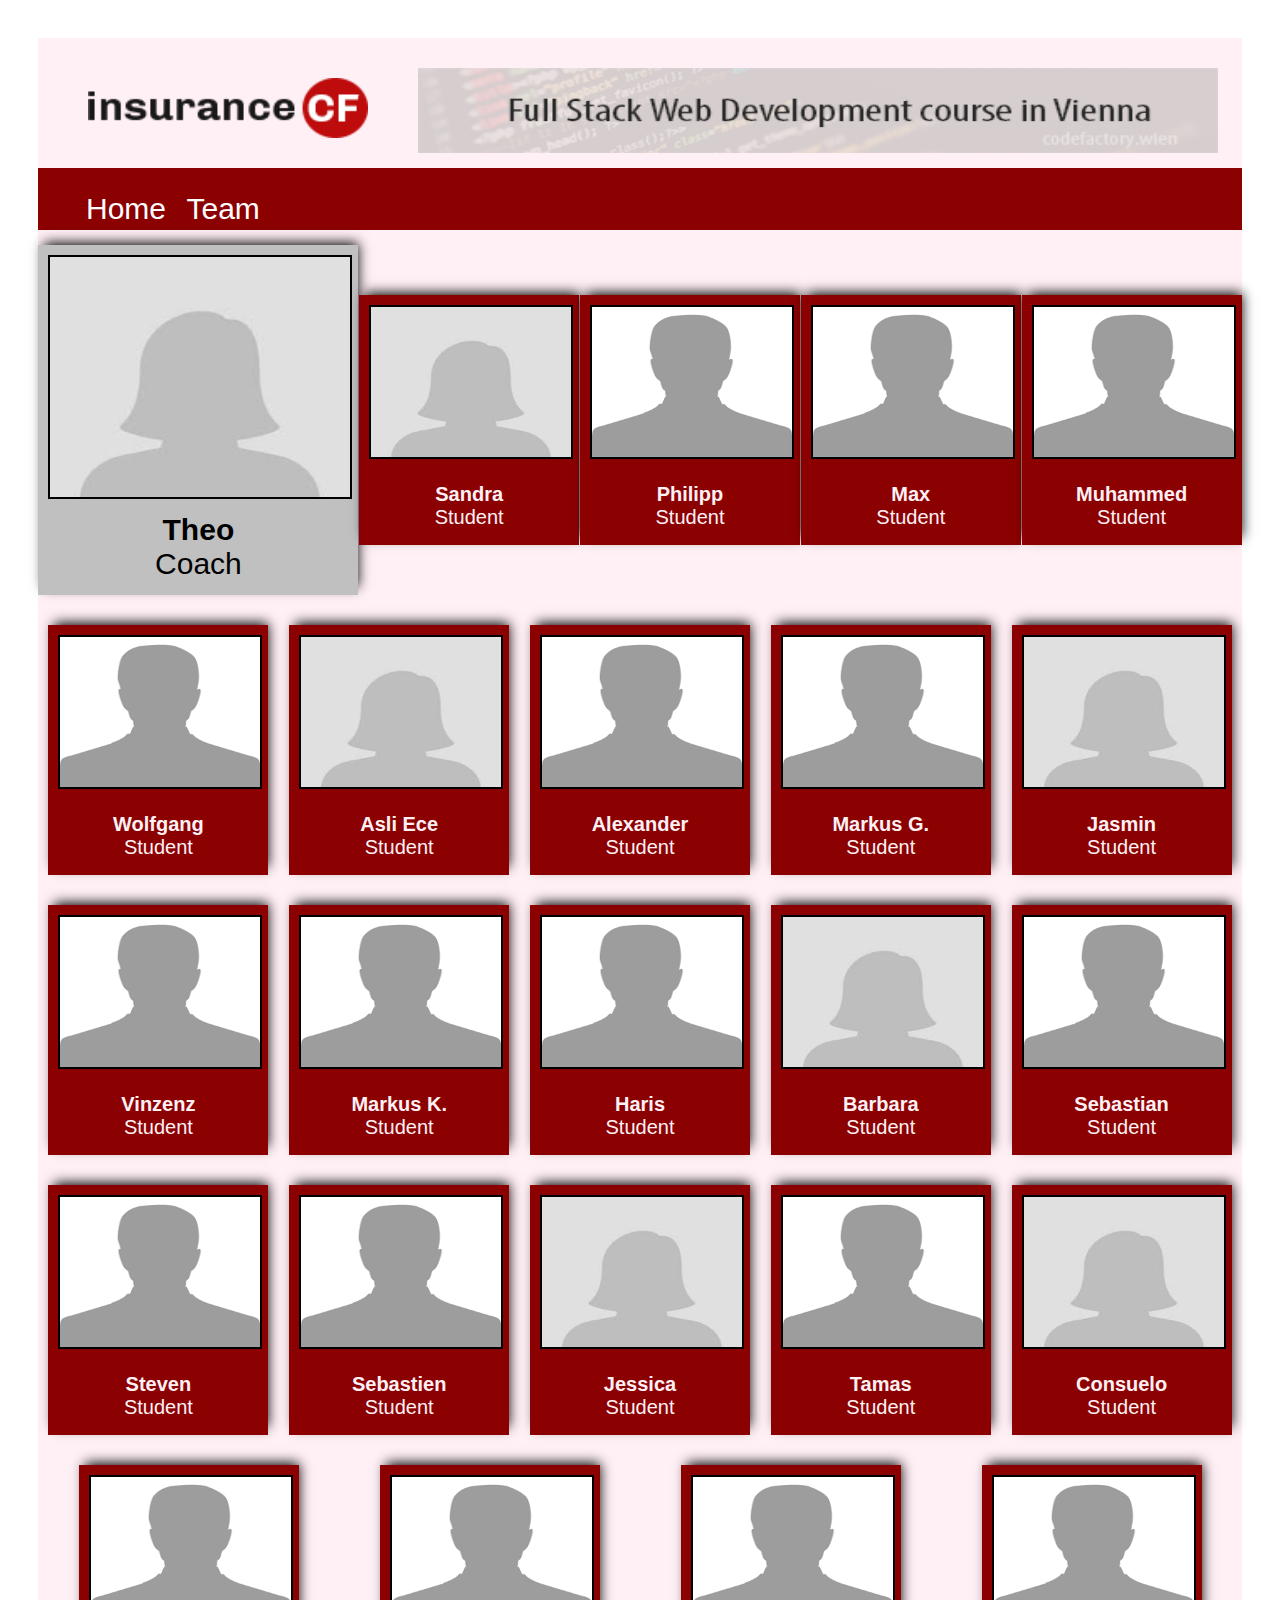
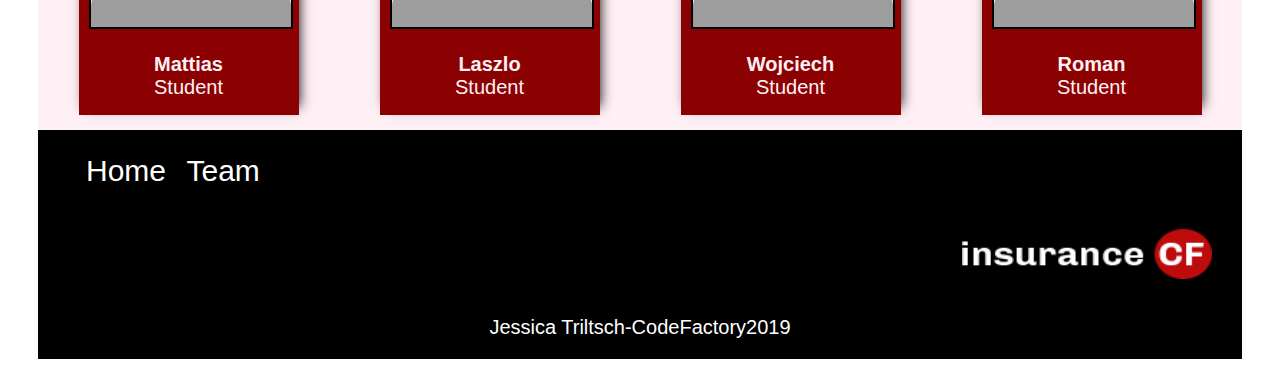
<file: team.html>
<!DOCTYPE html>
<html>
<head>
	<meta charset="utf-8">
	<meta name="viewport" content="width=device-width, initial-scale=1.0">
	<meta http-equiv="X-UA-Compatible" content="IE=edge">
	<title></title>
	<link rel="stylesheet" type="text/css" href="teamstyle.css">
</head>
<body>
	<header>
	<div class="header1">	
	<div>
		<img class="logotop" src="img\logo.png" alt="Insurance/Logo">
	</div>
	<div>
		<img class="banner" src="img\banner.png" alt="Banner">
	</div>

	</div>	
</header>
<div class="navi">
<nav>
		<ul>
		<li><a href="index.html" title="">Home</a></li>
		<li><a href="team.html" title="">Team</a></li>
		</ul>
</nav>
</div>
<main>
	<div class="boxes">	
	
	<div id="coach">
		<img src="img\profil-w.jpg" alt="Profilbild">
		<p id="Theo"><strong>Theo</strong> <br>Coach</p>
	</div>
	
	<div>
		<img src="img\profil-w.jpg" alt="Profilbild">
		<p><strong>Sandra</strong><br>Student</p>
	</div>
	<div>
		<img src="img\profil-m.png" alt="Profilbild">
		<p><strong>Philipp</strong><br>Student</p>
	</div>
	<div>
		<img src="img\profil-m.png" alt="Profilbild">
		<p><strong>Max</strong><br>Student</p>
	</div>
	<div>
		<img src="img\profil-m.png" alt="Profilbild">
		<p><strong>Muhammed</strong><br>Student</p>
	</div>
	<div>
		<img src="img\profil-m.png" alt="Profilbild">
		<p><strong>Wolfgang</strong><br>Student</p>
	</div>
	<div>
		<img src="img\profil-w.jpg" alt="Profilbild">
		<p><strong>Asli Ece</strong><br>Student</p>
	</div>
	<div>
		<img src="img\profil-m.png" alt="Profilbild">
		<p><strong>Alexander</strong><br>Student</p>
	</div>
	<div>
		<img src="img\profil-m.png" alt="Profilbild">
		<p><strong>Markus G.</strong><br>Student</p>
	</div>
	<div>
		<img src="img\profil-w.jpg" alt="Profilbild">
		<p><strong>Jasmin</strong><br>Student</p>
	</div>
	<div>
		<img src="img\profil-m.png" alt="Profilbild">
		<p><strong>Vinzenz</strong><br>Student</p>
	</div>
	<div>
		<img src="img\profil-m.png" alt="Profilbild">
		<p><strong>Markus K.</strong><br>Student</p>
	</div>
	<div>
		<img src="img\profil-m.png" alt="Profilbild">
		<p><strong>Haris</strong><br>Student</p>
	</div>
	<div>
		<img src="img\profil-w.jpg" alt="Profilbild">
		<p><strong>Barbara </strong><br>Student</p>
	</div>
	<div>
		<img src="img\profil-m.png" alt="Profilbild">
		<p><strong>Sebastian</strong><br>Student</p>
	</div>
	<div>
		<img src="img\profil-m.png" alt="Profilbild">
		<p><strong>Steven</strong><br>Student</p>
	</div>
	<div>
		<img src="img\profil-m.png" alt="Profilbild">
		<p><strong>Sebastien</strong><br>Student</p>
	</div>
	<div>
		<img src="img\profil-w.jpg" alt="Profilbild">
		<p><strong>Jessica</strong><br>Student</p>
	</div>
	<div>
		<img src="img\profil-m.png" alt="Profilbild">
		<p><strong>Tamas</strong><br>Student</p>
	</div>
	<div>
		<img src="img\profil-w.jpg" alt="Profilbild">
		<p><strong>Consuelo</strong><br>Student</p>
	</div>
	<div>
		<img src="img\profil-m.png" alt="Profilbild">
		<p><strong>Mattias</strong><br>Student</p>
	</div>
	<div>
		<img src="img\profil-m.png" alt="Profilbild">
		<p><strong>Laszlo</strong><br>Student</p>
	</div>
	<div>
		<img src="img\profil-m.png" alt="Profilbild">
		<p><strong>Wojciech</strong><br>Student</p>
	</div>
	<div>
		<img src="img\profil-m.png" alt="Profilbild">
		<p><strong>Roman</strong><br>Student</p>
	</div>
	</div>
</main>

<footer>
<div class="nav-b">
	<nav>
		<ul>
		<li><a href="index.html" title="">Home</a></li>
		<li><a href="team.html" title="">Team</a></li>
		</ul>
	</nav>
	<p>Jessica Triltsch-CodeFactory2019</p>
	<img class="logobottom" src="img\logo-inv.png" alt="Insurance Logo">
</div>
</footer>
	
</body>
</html>
</file>
<file: teamstyle.css>
body {
  padding: 30px;
  font-family: "Helvetica"; }

.header1 {
  display: flex;
  justify-content: space-between; }

header {
  height: 150px;
  width: 100%;
  background-color: lavenderblush; }

.banner {
  width: 800px;
  height: 85px;
  margin: 30px; }

.logotop {
  padding: 40px 20px 20px 50px;
  width: 280px;
  height: 60px; }

.navi {
  align-content: center;
  background-color: darkred;
  margin-top: -20px; }

li {
  display: inline-block;
  padding: 8px; }
  li > a {
    text-decoration: none;
    font-size: 30px;
    color: white; }

main {
  width: 100%;
  height: 1500px; }

.boxes {
  width: 100%;
  height: 1500px;
  margin-top: -20px;
  margin-bottom: -20px;
  background-color: lavenderblush;
  display: flex;
  justify-content: space-around;
  align-items: center;
  flex-wrap: wrap; }

#coach {
  background-color: silver;
  width: 300px;
  height: 330px;
  padding: 10px;
  box-shadow: 3px -5px 12px -3px  #000000; }
  #coach > img {
    width: 300px;
    height: 240px; }

#Theo {
  margin: 10px;
  font-size: 30px;
  color: black; }

.boxes > div {
  padding: 10px;
  width: 200px;
  height: 230px;
  box-shadow: 3px -5px 12px -3px  #000000;
  background-color: darkred; }
  .boxes > div > img {
    width: 200px;
    height: 150px;
    border: 2px solid black; }
  .boxes > div > p {
    text-align: center;
    font-size: 20px;
    color: lavenderblush; }

.nav-b {
  align-content: center;
  background-color: black;
  margin-top: 100px; }

footer {
  margin-top: -100px;
  height: 200px;
  width: 100%;
  background-color: black;
  padding: 0px; }

div.nav-b > p {
  color: white;
  text-align: center;
  padding-top: 100px;
  font-size: 20px; }
div > a {
  text-decoration: none;
  color: white; }

.logobottom {
  float: right;
  margin-top: -130px;
  margin-right: 30px;
  width: 250px;
  height: 50px; }

/*# sourceMappingURL=teamstyle.css.map */
</file>
